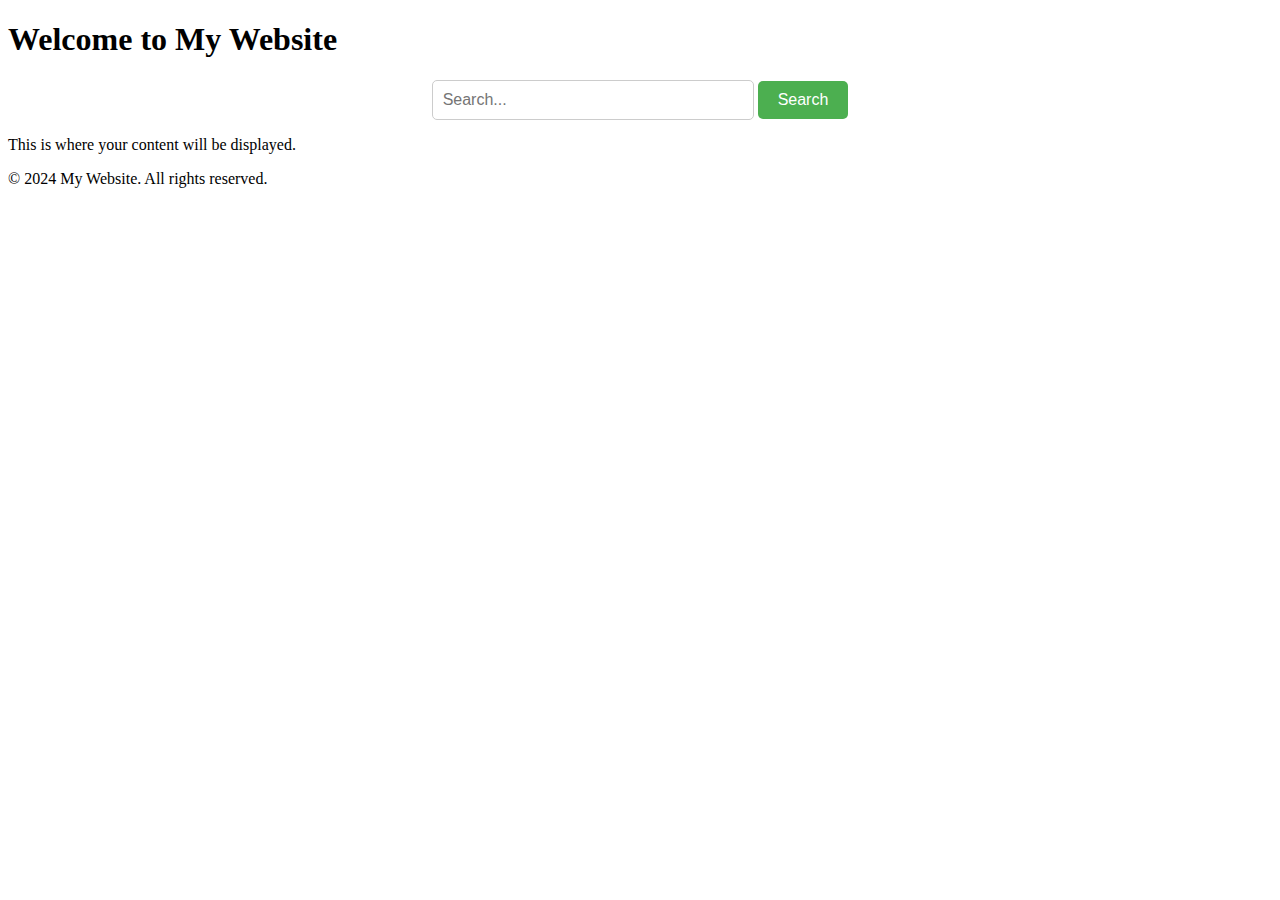
<file: apitest.html>
<!DOCTYPE html>
<html lang="en">

<head>
    <meta charset="UTF-8">
    <meta name="viewport" content="width=device-width, initial-scale=1.0">
    <title>My Website</title>
    <style>
        /* CSS for search bar */
        .search-container {
            margin-top: 20px;
            text-align: center;
        }
        .search-box {
            padding: 10px;
            width: 300px;
            border: 1px solid #ccc;
            border-radius: 5px;
            font-size: 16px;
            outline: none;
        }
        .search-button {
            padding: 10px 20px;
            background-color: #4CAF50;
            color: white;
            border: none;
            border-radius: 5px;
            cursor: pointer;
            font-size: 16px;
        }
    </style>

</head>
<body>
    <header>
        <h1>Welcome to My Website</h1>
    </header>
    <div class="search-container">
        <form action="/search" method="get">
            <input type="text" class="search-box" name="q" placeholder="Search...">
            <button type="submit" class="search-button">Search</button>
        </form>
    </div>
    <div class="content" id="searchresult">
        <!-- Your website content goes here -->
        <p>This is where your content will be displayed.</p>
    </div>

  </main>
  <script src="./assets/js/gifscript.js"></script>
  <script src="./assets/js/comicscript.js"></script>
    <footer>
        <p>&copy; 2024 My Website. All rights reserved.</p>
    </footer>
</body>
</html>
</file>
